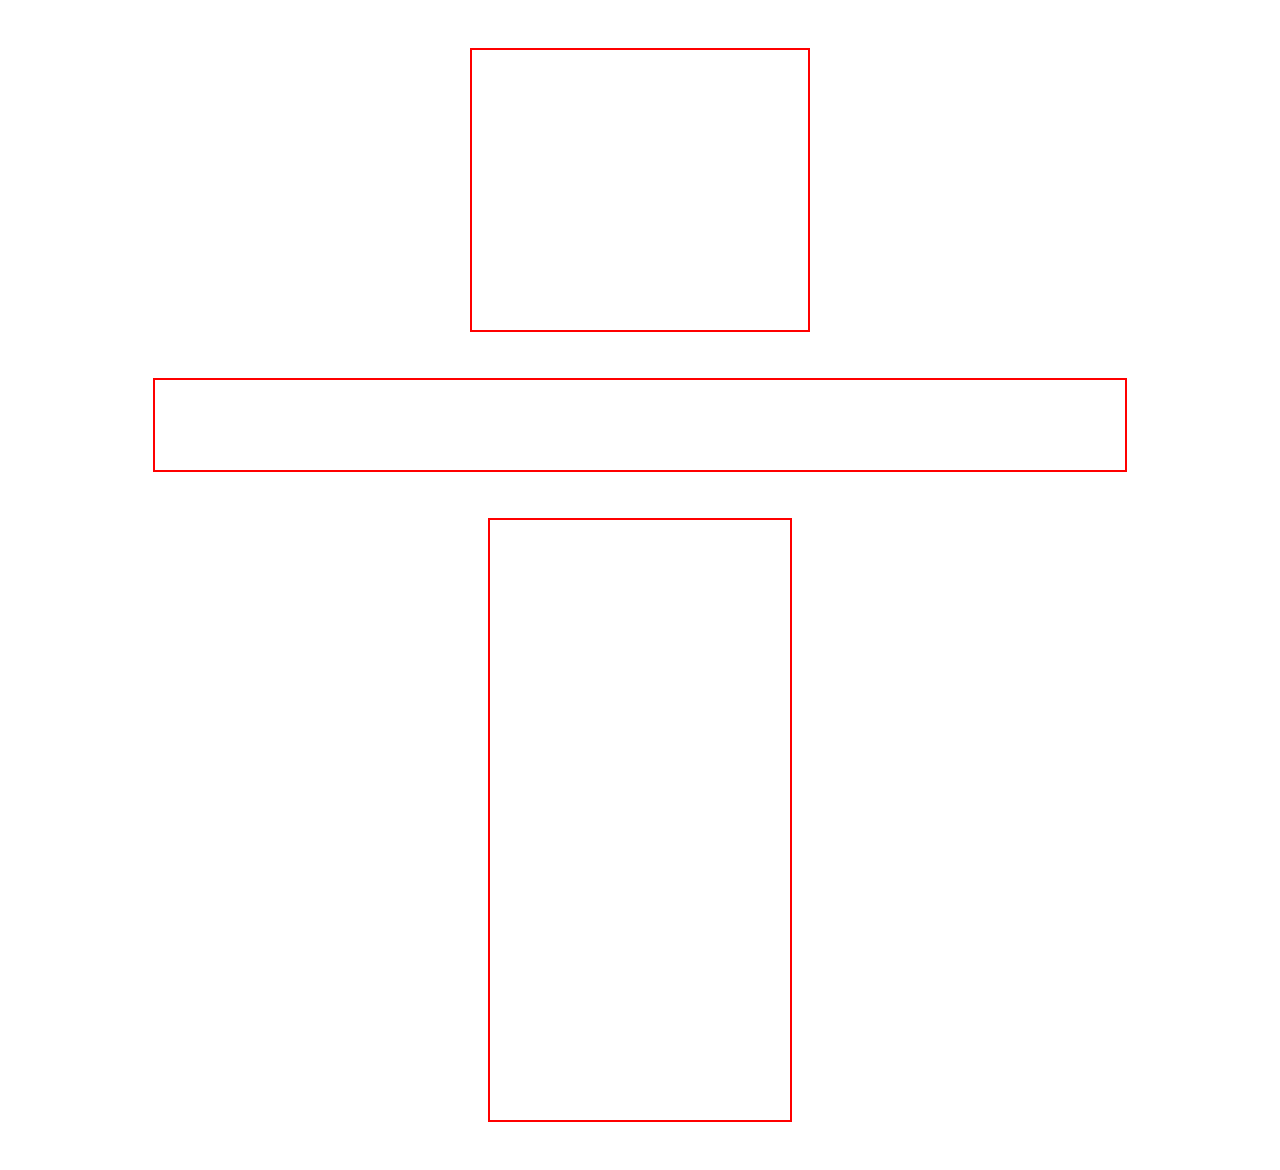
<file: demo.htm>
<!doctype html>
<html>
  <head>
		<meta name="robots" content="noindex, nofollow">
		<meta name="viewport" content="width=device-width, initial-scale=1.0, maximum-scale=1.0, user-scalable=no">
		<link rel="stylesheet" type="text/css" href="ResponsiveAdsenseBreakpoints.css">
		<script src="ResponsiveAdsense.js"></script>
		<script>

			// Register the event handlers in the way you prefer
			window.addEventListener("DOMContentLoaded", function(){
			
				// Add the banners in the way you prefer
					ResponsiveAdsense.addBanners(document.querySelectorAll(".banner"));

				// Register the resize event handler in the way you prefer
					window.addEventListener("resize", ResponsiveAdsense.resizeHandler, false);
					// or $(window).resize(ResponsiveAdsense.resizeHandler);

			}, false);

		</script>
		<script async src="http://pagead2.googlesyndication.com/pagead/js/adsbygoogle.js"></script>
	</head>
	<body>
		<div class="squareBanner banner">
			<!-- change data-ad-client and data-ad-slot values -->
			<ins class="adsbygoogle" style="display:inline-block" data-ad-client="" data-ad-slot=""></ins>
			<script>(adsbygoogle = window.adsbygoogle || []).push({});</script>
		</div>
		
		<div class="horizontalBanner banner">
			<!-- change data-ad-client and data-ad-slot values -->
			<ins class="adsbygoogle" style="display:inline-block" data-ad-client="" data-ad-slot=""></ins>
			<script>(adsbygoogle = window.adsbygoogle || []).push({});</script>
		</div>
		
		<div class="verticalBanner banner">
			<!-- change data-ad-client and data-ad-slot values -->
			<ins class="adsbygoogle" style="display:inline-block" data-ad-client="" data-ad-slot=""></ins>
			<script>(adsbygoogle = window.adsbygoogle || []).push({});</script>
		</div>
	</body>
</html>
</file>
<file: ResponsiveAdsenseBreakpoints.css>
html,body{padding:0;margin:0;}

/* outline added to show the banner's client area */
.banner  						{outline:2px red solid;display:block;margin:50px auto;overflow:hidden;}

/* basic styling of adsense (required) */
.adsbygoogle					{width:inherit;height:inherit;}

/*
	Banner Stacks:
	In the same stack always use banners that have similar form factor:
	don't switch from a vertical banner to a horizontal one or vice-versa,
	because it will result distorted when the CSS transform is applied
	These are just a demo... if you intend to implement this,
	better to improve the stack's aspect ratios
*/
								.squareBanner		{	width:125px;height:125px;	}	/* AR:  1.0 */
@media(min-width: 180px){		.squareBanner		{	width:180px;height:150px;	}}	/* AR:  1.2 */
@media(min-width: 200px){		.squareBanner		{	width:200px;height:200px;	}}	/* AR:  1.0 */
@media(min-width: 250px){		.squareBanner		{	width:250px;height:250px;	}}	/* AR:  1.0 */
@media(min-width: 300px){		.squareBanner		{	width:300px;height:250px;	}}	/* AR:  1.2 */
@media(min-width: 336px){		.squareBanner		{	width:336px;height:280px;	}}	/* AR:  1.2 */

								.horizontalBanner	{	width:234px;height:60px;	}	/* AR:  3.9 */
@media(min-width: 320px){		.horizontalBanner	{	width:320px;height:50px;	}}	/* AR:  6.4 */
@media(min-width: 468px){		.horizontalBanner	{	width:468px;height:60px;	}}	/* AR:  7.8 */
@media(min-width: 728px){		.horizontalBanner	{	width:728px;height:90px;	}}	/* AR:  8.0 */
@media(min-width: 970px){		.horizontalBanner	{	width:970px;height:90px;	}}	/* AR: 10.7 */

								.verticalBanner		{	width:120px;height:240px;	}}	/* AR:  0.5 */
@media(min-width: 130px){		.verticalBanner		{	width:120px;height:600px;	}}	/* AR:  0.2 */
@media(min-width: 160px){		.verticalBanner		{	width:160px;height:600px;	}}	/* AR:  0.2 */
@media(min-width: 300px){		.verticalBanner		{	width:300px;height:600px;	}}	/* AR:  0.5 */
</file>
